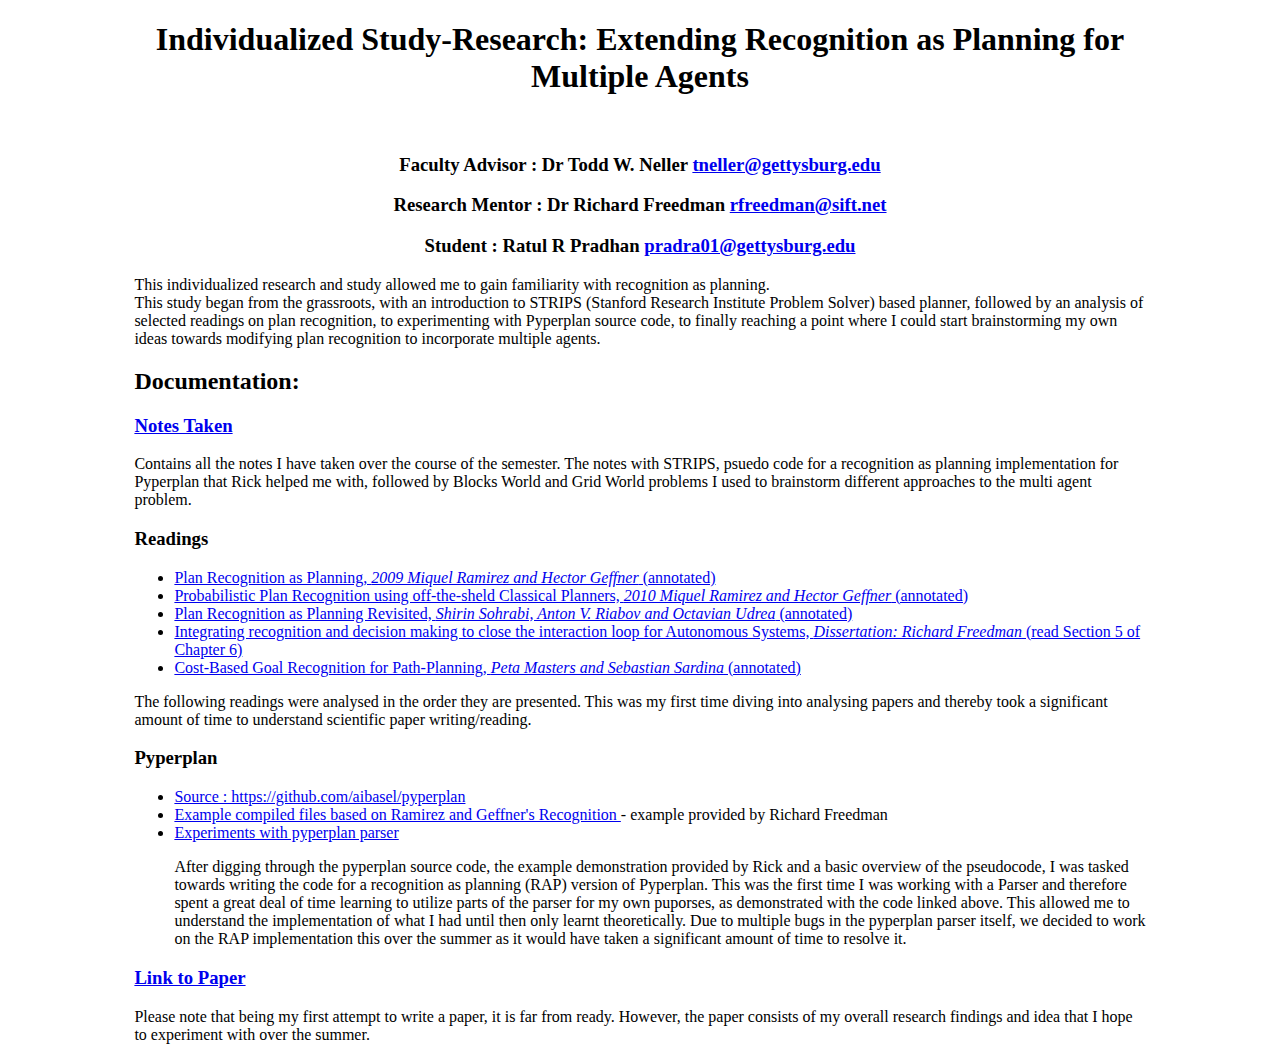
<file: IDS/Index.html>
<!DOCTYPE html>
<html>
<head>
	<meta charset="utf-8">
	<meta name="viewport" content="width=device-width, initial-scale=1">
	<title>Individualized Research-Study</title>
</head>
<body>
<div style="padding-inline: 10%;">

<H1 style="text-align: center;"> Individualized Study-Research: Extending Recognition as Planning for Multiple Agents
</H1>
<br>
<h3 style="text-align: center;">Faculty Advisor : Dr Todd W. Neller <a href="tneller@gettysburg.edu">tneller@gettysburg.edu</a></h3>

<h3 style="text-align: center;">Research Mentor : Dr Richard Freedman <a href="rfreedman@sift.net">rfreedman@sift.net</a></h3>

<h3 style="text-align: center;">Student : Ratul R Pradhan <a href="pradra01@gettysburg.edu">pradra01@gettysburg.edu</a></h3>

	<p>
		This individualized research and study allowed me to gain familiarity with recognition as planning. <br>
		This study began from the grassroots, with an introduction to STRIPS (Stanford Research Institute Problem Solver) based planner, followed by an analysis of selected readings on plan recognition, to experimenting with Pyperplan source code, to finally reaching a point where I could start brainstorming my own ideas towards modifying plan recognition to incorporate multiple agents.
	</p>

	<h2> Documentation:</h2>
	<h3><a href="Notes.pdf">Notes Taken</a></h3>
	<p>Contains all the notes I have taken over the course of the semester. The notes with STRIPS, psuedo code for a recognition as planning implementation for Pyperplan that Rick helped me with, followed by Blocks World and Grid World problems I used to brainstorm different approaches to the multi agent problem. </p>
	<h3> Readings </h3>
	<ul>
		<li>
			<a href="1.pdf">Plan Recognition as Planning, <i>2009 Miquel Ramirez and Hector Geffner</i> (annotated)</a>
		</li>
		<li>
			<a href="2.pdf">Probabilistic Plan Recognition using off-the-sheld Classical Planners, <i>2010 Miquel Ramirez and Hector Geffner</i> (annotated)</a>
		</li>
		<li>
			<a href="3.pdf">Plan Recognition as Planning Revisited, <i>Shirin Sohrabi, Anton V. Riabov and Octavian Udrea</i> (annotated)</a>
		</li>
		<li>
			<a href="5.pdf">Integrating recognition and decision making to close the interaction loop for Autonomous Systems, <i>Dissertation: Richard Freedman</i> (read Section 5 of Chapter 6)</a>
		</li>
		<li>
			<a href="4.pdf">Cost-Based Goal Recognition for Path-Planning, <i>Peta Masters and Sebastian Sardina</i> (annotated)</a>
		</li>
		
	</ul>

	<p>
		The following readings were analysed in the order they are presented. This was my first time diving into analysing papers and thereby took a significant amount of time to understand scientific paper writing/reading.
	</p>
	<h3>
		Pyperplan
	</h3>
	<ul>
		<li> 
			<a href="https://github.com/aibasel/pyperplan">Source : https://github.com/aibasel/pyperplan</a>
		</li>

		<li> 
			<a href="https://github.com/RatulPradhan/RAP_Pyperplan/commit/1973f445d3c1aef2fae733b8e3ca497669e08074">Example compiled files based on Ramirez and Geffner's Recognition
			</a> - example provided by Richard Freedman
		</li>

		<li> 
			<a href="Experiments.py">Experiments with pyperplan parser
			</a>
		</li>

		<p> After digging through the pyperplan source code, the example demonstration provided by Rick and a basic overview of the pseudocode, I was tasked towards writing the code for a recognition as planning (RAP) version of Pyperplan. This was the first time I was working with a Parser and therefore spent a great deal of time learning to utilize parts of the parser for my own puporses, as demonstrated with the code linked above. This allowed me to understand the implementation of what I had until then only learnt theoretically. Due to multiple bugs in the pyperplan parser itself, we decided to work on the RAP implementation this over the summer as it would have taken a significant amount of time to resolve it.</p>
	</ul>
	<h3>
		<a href="pradhanRatul_independentResearch_multiagentRandG.pdf">Link to Paper</a> 
	</h3>
	<p> Please note that being my first attempt to write a paper, it is far from ready. However, the paper consists of my overall research findings and idea that I hope to experiment with over the summer.</p>
</div>
</body>
</html>
</file>
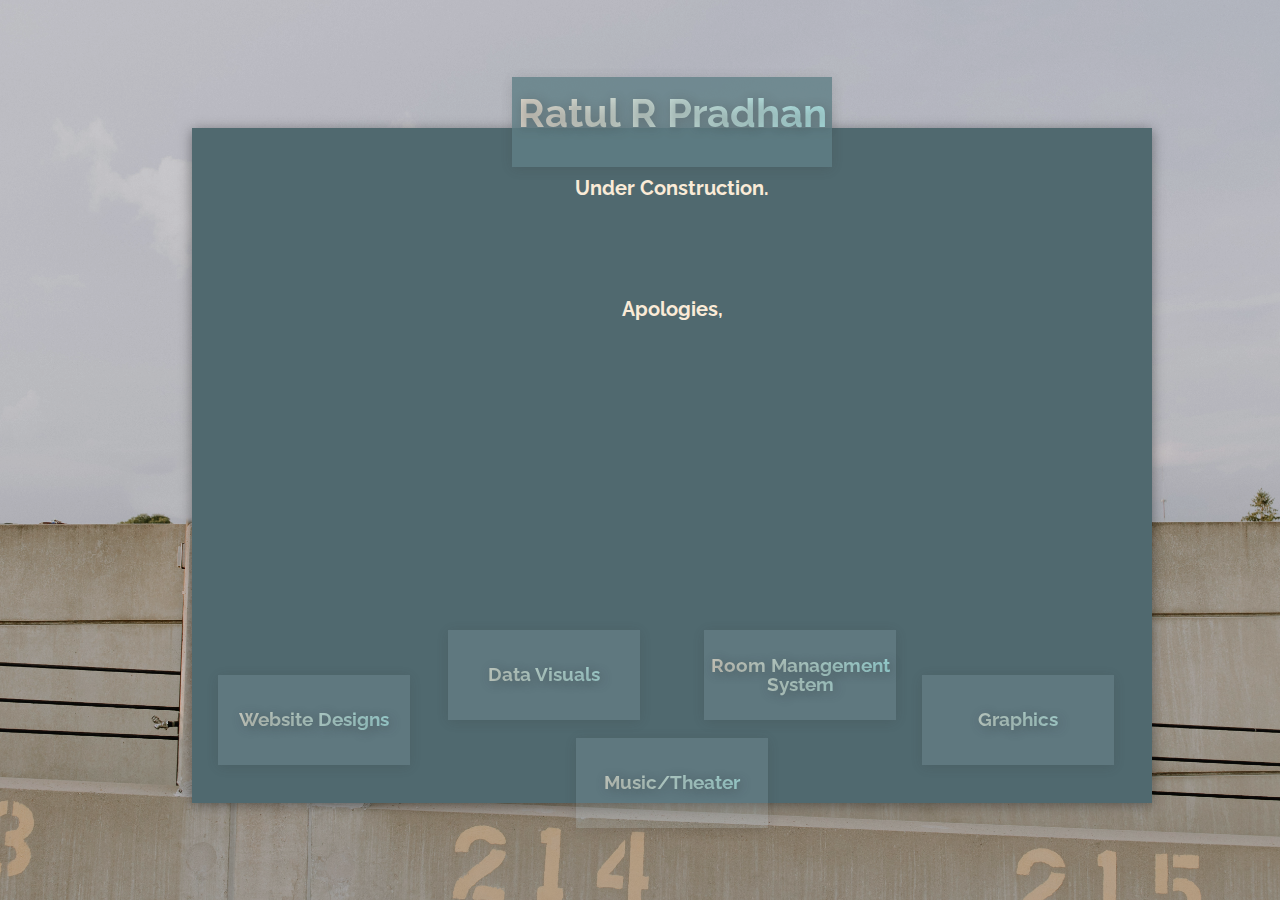
<file: Portfolio/index.html>
<!DOCTYPE html>
<html lang="en">
<head>
    <meta charset="UTF-8">
    <meta http-equiv="X-UA-Compatible" content="IE=edge">
    <meta name="viewport" content="width=device-width, initial-scale=1.0">

    <title>Creative Portfolio</title>
    <link rel="preconnect" href="https://fonts.googleapis.com">
    <link rel="preconnect" href="https://fonts.gstatic.com" crossorigin>
    <link href="https://fonts.googleapis.com/css2?family=Poppins:wght@100&family=Quicksand:wght@300&family=Raleway:wght@100&family=Source+Sans+Pro:wght@200&display=swap" rel="stylesheet">
    
    <link rel="stylesheet" href="./stylePortfolio.css" />

</head>

<body>

    <script src="./jscript.js"></script>
    <section class="main">
        <img src="./assets/background2.jpg" alt="" class="background">
        <div class="blackSaturation"></div>

        <div class="container">

            <div class="namebox" id="Namebox">
              
                <h2>Ratul R Pradhan</h2>
            </div>
            <div class="mainbox">
                <h3> Under Construction. </h3>
		<h3> Apologies, </h3>
            </div>

            <button class="buttons website" onclick="window.location.href = 'website.html';"><h2>Website Designs </h2></button>

            <button class="buttons dataVis"><h2>Data Visuals</h2></button>
            
            <button class="buttons room"><h2>Room Management System</h2></button>
            
            <button class="buttons graphics"><h2>Graphics</h2></button>
            
            <button class="buttons music"><h2>Music/Theater</h2></button>
            
        </div>
    </section>
    

    
</body>
</html>
</file>
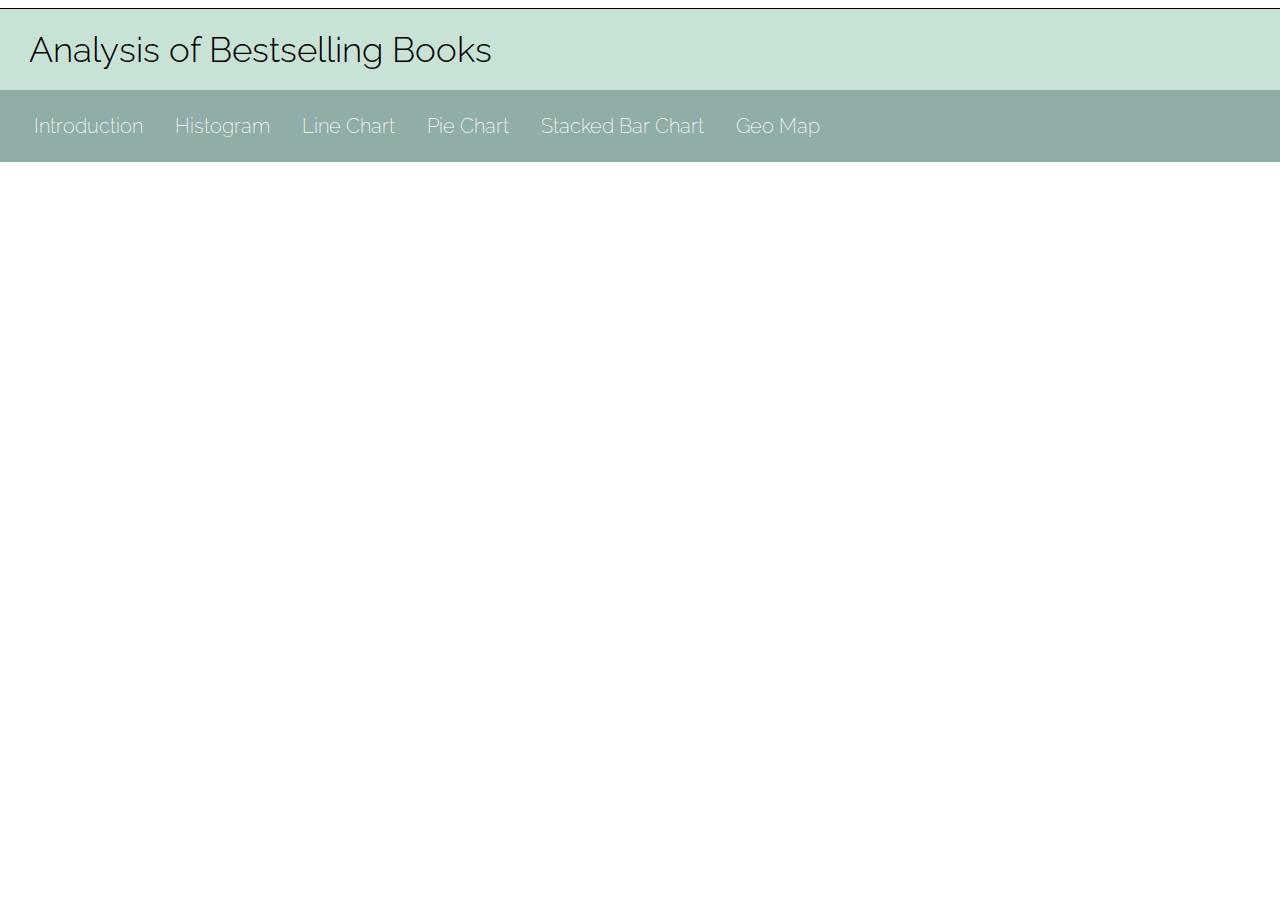
<file: D3 Data Visualization/Project.html>
<!DOCTYPE html>
<HTML>

<HEAD>

<link href="https://fonts.googleapis.com/css2?family=Raleway:wght@100;500;700&display=swap" rel="stylesheet">

<TITLE> CS391 Final Project </TITLE>

<!-- on the page style definitions -->
<STYLE>

	.list{
		font-family: 'Raleway'; font-size: 20px; font-weight: 200; 
	}

	body {
		font-family: 'Raleway'; font-size: 20px; font-weight: 200;
	}

	.intro{

		font-family: 'Calibri';font-size: 20px; font-weight: 400; text-align: center;
	}


	h1 {
		font-family: 'Raleway';font-size: 35px; font-weight: 300; text-align: center;
	    }

	h2{
		font-family: 'Raleway';font-size: 25px; font-weight: 300;
		padding-left: 20px; margin-left: 25px;

	}

	ul {
  

	  list-style-type: none;
	  margin: 0;
	  padding: 0 ;
	  overflow: hidden;
	  background-color: #90ADA7;
	}

	li {
	  float: left;
	}

	li a {
	  display: block;
	  color: white;
	  text-align: center;
	  padding: 14px 16px;
	  text-decoration: none;
	}

	li a:hover {
	  background-color: #6A807B;
	}

	.MainColor{
		background-color:#C8E3D5 ;
		font-family: 'Raleway'; font-weight: 300;
	}

	.barCharts {

	}

	.lineCharts{

	}

	.pieCharts{

	}

	.stackedBarCharts{

	}


	.geoMap{

	}

	.introduction{

	}

	.tooltip {
	  position: absolute;
	  pointer-event: none;
	}

	svg .arrowBar rect {
    fill: #008080;
	opacity: 0.3;
	}

	svg .arrowBar text {
	    text-anchor: middle;
		font-size: 20;
		fill: white;
	}

	.letterButtons{
		font-family: 'Raleway';
		font-size: 15px; font-weight: 300;
		background-color: #C1C9E6;
		margin:10px;
		height:40px;
	}


</STYLE>

<!-- src: if exists, code is in the referred file -->
<SCRIPT type="text/javascript" src="https://d3js.org/d3.v7.min.js">
</SCRIPT>

<SCRIPT type="text/javascript">

	function highlight(event) {
    const barz = event.currentTarget;
    barz.style.fill = "#2C717D";
	}

	function unhighlight(event) {
	    const barz = event.currentTarget;
	    barz.style.fill = "#2C717D";
	}

</SCRIPT>

</HEAD>


<BODY>

	<p style="font-weight: 300; font-size: 35px;text-align: left; 
	padding: 20px;padding-left: 50px;
	border-top: solid;  border-left: solid; border-right: solid; border-width: 1px; margin-left: -30px; margin-right:-15px; margin-top:0px; margin-bottom: 15px;"
	class="MainColor">
	Analysis of Bestselling Books </p>


	<ul class ="list "style="font-weight: 200; font-size: 20px;
		margin-top: -15px; margin-right:-15px; margin-left: -30px;
		padding:10px; padding-right: 40px; padding-left: 40px; ">
		  <li><a href="#introduction">Introduction</a></li>
		  <li><a href="#histogram">Histogram</a></li>
		  <li><a href="#lineChart">Line Chart</a></li>
		  <li><a href="#pieChart">Pie Chart</a></li>
		  <li><a href="#stackedBarChart">Stacked Bar Chart</a></li>
		  <li><a href="#geoMap"> Geo Map</a></li>

	</ul>

<SCRIPT type="text/javascript">

	const body = d3.select("body");

	const outerGroup = body.append("g");

	const CHART_W = 1200;
	const CHART_H = 700;
	const MARGIN = 70;

	

	let priceMap = {};
	let avgPriceMap = {};
	let genreFictionMap = {};
	let avgGenreFictionMap = {};
	let avgGenreNonFictionMap = {};
	let genreNonFictionMap = {};
	let authorBestsellerMap= {};

	let totalPriceFiction = {};
	let totalPriceNonFiction = {};

	let allPrice = [];

	let bookName = [];
	let bookSetting = [];

	let stateSetting = {};
	
	let i=0;

	d3.csv("amazon_bestsellers.csv", (row) =>{


		// price Map 
		row.User_Rating = parseFloat(row.User_Ratings);
		row.Reviews = parseInt(row.Reviews);
		row.Price = parseInt(row.Price);
		row.Num_Pages = parseInt(row.Num_Pages);

				
		if( row.Year in priceMap){
			let arrayPrice = priceMap[row.Year];
			arrayPrice.push(row.Price);
			priceMap[row.Year] = arrayPrice;
		}
		else{
			let arrayPrice = [];
			arrayPrice.push(row.Price);
			priceMap[row.Year] = arrayPrice;
		}


		//author Bestseller Map
		if( row.Author in authorBestsellerMap){
			let totalCount = authorBestsellerMap[row.Author];
			authorBestsellerMap[row.Author] = totalCount + 1;
		}
		else {
			authorBestsellerMap[row.Author] = 1;
		}


		//genreFictionMap
		if(row.Genre == "Fiction"){
			if( row.Year in genreFictionMap){
				let arrayPrice = genreFictionMap[row.Year];
				arrayPrice.push(row.Price);
				genreFictionMap[row.Year] = arrayPrice;

				totalPriceFiction[row.Year] = totalPriceFiction[row.Year] + row.Price;
			}
			else{	
				let arrayPrice = [];
				arrayPrice.push(row.Price);
				genreFictionMap[row.Year] = arrayPrice;

				totalPriceFiction[row.Year] = row.Price;
			}
		}

		//genreNonFictionMap
		if(row.Genre == "Non Fiction"){
			if( row.Year in genreNonFictionMap){
				let arrayPrice = genreNonFictionMap[row.Year];
				arrayPrice.push(row.Price);
				genreNonFictionMap[row.Year] = arrayPrice;

				totalPriceNonFiction[row.Year] = totalPriceNonFiction[row.Year] + row.Price;
			}
			else{	
				let arrayPrice = [];
				arrayPrice.push(row.Price);
				genreNonFictionMap[row.Year] = arrayPrice;

				totalPriceNonFiction[row.Year] = row.Price;
			}
		}

		allPrice.push(row.Price);
		bookName.push(row.Name);


		return row;
	})
	.then( (bestsellers) => {


			Object.entries(genreFictionMap).forEach( (entry) => {
				avgGenreFictionMap[entry[0]] = d3.mean(entry[1]);
			});

			Object.entries(priceMap).forEach( (entry) => {
				avgPriceMap[entry[0]] = d3.mean(entry[1]);
			});

			Object.entries(genreNonFictionMap).forEach( (entry) => {
				avgGenreFictionMap[entry[0]] = d3.mean(entry[1]);
			});
							
			Object.entries(priceMap).forEach( (entry) => {
				avgGenreNonFictionMap[entry[0]] = d3.mean(entry[1]);
			});

	// console.log (priceMap) ;
	// console.log (avgPriceMap) ;
	// console.log (genreFictionMap) ;
	// console.log (avgGenreFictionMap) ;
	// console.log (avgGenreNonFictionMap) ;
	// console.log (genreNonFictionMap) ;
	// console.log (authorBestsellerMap);

	// console.log (totalPriceFiction) ;
	// console.log (totalPriceNonFiction) ;

	// console.log (allPrice) ;

	// console.log (bookName) ;
	// console.log (bookSetting) ;

	// console.log (stateSetting) ;

	// 		console.log(priceMap);
	// 		console.log(genreFictionMap);

	// 		console.log(avgGenreNonFictionMap);

	// 		console.log(genreNonFictionMap);
	// 		console.log(avgGenreFictionMap);

	// 		console.log(totalPriceFiction);
	// 		console.log(totalPriceNonFiction);

			introduction();

			generateHistogram(allPrice);

			generateLineChart(avgGenreFictionMap, avgGenreNonFictionMap);

			generatePieChart(authorBestsellerMap);

			generateStackBarChart(totalPriceFiction, totalPriceNonFiction);

			

			d3.csv("states_abbr.csv").then((abbr) => {
				randomState(abbr);
				
				for (let i=0; i < bookSetting.length ; i++){

					if(bookSetting[i].Setting in stateSetting){
						stateSetting[bookSetting[i].Setting] = stateSetting[bookSetting[i].Setting] + 1 ;
					}	
					else {
						stateSetting[bookSetting[i].Setting] = 1;
					}
			}	
			console.log(stateSetting);
				generateGeoMap(stateSetting);	
				//
			});


	})


	function randomState(abbr){

		let min = 0;
		let max = abbr.length;

		let count = 0;

		for (let i=0; i < bookName.length; i++ ){

			let randomState = (d) => {

				const index =Math.floor(Math.random() * (max - min) + min); //non inclusive maximum since max is 51
				return abbr[index].abbr;
			}

			const object = {Name: bookName[i], Setting: randomState()};
			bookSetting.push(object);
		}

		return bookSetting;
	}



	function randomInt(min, max) {
		    return Math.floor( Math.random() * (max - min + 1) + min);
		}

		function randomColor()
		{
		  let r = randomInt(50, 200);
		  let g = randomInt(50, 200);
		  let b = randomInt(50, 200);
		 
		  return `rgb(${r},${g}, ${b})`
		}



</SCRIPT>

<SCRIPT type="text/javascript">

	function introduction(){

		body.append("div")
						.attr("class", "introduction")
						.attr("id","chartDiv")
						// .attr("height", CHART_H / 3)
						// .attr("width", CHART_W );
 						.style("border", "1px solid black");
		
		const chartDiv = document.getElementById("chartDiv");

		chartDiv.style.width = CHART_W + 200 + "px";
		chartDiv.style.height = CHART_H / 2 + "px";
		chartDiv.classList.add("intro");

		chartDiv.innerHTML = "<H1> Introduction </H1>This project aims to visualize the characteristics of the top 50 Bestselling Books between 2009 to 2021 as per Amazon <br> The dataset utilized can be found <a href='https://www.kaggle.com/datasets/wadihsaad/amazon-top-50-bestselling-books-from-2009-to-2021'> here </a> <br>  The revenue from the Book publishing industry has ranged between $25 billion and $26 billion since 2016, and the visualizations below can be used to better understand trends of bestsellers and thereby make decisions <br> To further add to the relevance of this project, the pre-processing methods used to segregate the data was used in my Statistical Methods class (MGT 235) as raw data for statistical analysis <br> <br> <br> Click on above visualizations to jump to them ";
	}
	
	function generateHistogram(allPrice){


		const chart = body.append("svg")
						.attr("class", "barCharts")
						.attr("id", "histogram") //for href link
						.attr("height", CHART_H) 
						.attr("width", CHART_W)
						.style("border", "1px dotted black");


		const xScale = d3.scaleLinear()
						.domain([0, d3.max(allPrice) + 2])
						.range([MARGIN , (CHART_W) - MARGIN]);

		const histogram = d3.histogram()
							.value((d) => d)
							.domain(xScale.domain())
							.thresholds(xScale.ticks(70));

		const bins = histogram(allPrice);


		const yScale = d3.scaleLinear()
						.domain([0, d3.max(bins, (d) => d.length)])
						.range([CHART_H - MARGIN, MARGIN]);

		const heightScale = d3.scaleLinear()
							.domain([0,d3.max(bins, (d) => d.length) ])
							.range([0, CHART_H - MARGIN * 2 ]);

		const mainGroup = chart.append("g");


		// Chart Titles 

		mainGroup.append("text")
			   .attr("x", MARGIN * 4)
			   .attr("y", MARGIN * 2)
			   .attr("class", "h1")
			   .attr("text-anchor", "left")
			   .style("font-size", "35px")
			   .style("font-weight", "300")
			   .text("Histogram: Price of top 50 Bestselling books 2009-2021");

		mainGroup.append("text")
			   .attr("x", CHART_W - MARGIN * 10)
			   .attr("y", (MARGIN * 2) + 50)
			   .attr("class", "h1")
			   .attr("text-anchor", "left")
			   .style("font-size", "20px")
			   .style("font-weight", "300")
			   .text("On hover: Frequency of each bin");


		//x Axis and y Axis marking

		mainGroup.append("text")
			   .attr("x", CHART_W / 3)
			   .attr("y", CHART_H - (MARGIN / 3))
			   .attr("class", "h1")
			   .attr("text-anchor", "middle")
			   .style("font-size", "20px")
			   .style("font-weight", "400")
			   .text("X Axis : Price of Bestelling Books in $");

		mainGroup.append("text")
			   .attr("x", MARGIN)
			   .attr("y", CHART_H)
			   .attr("class", "h1")
			   .attr("text-anchor", "left")
			   .style("font-size", "20px")
			   .attr("transform", `translate(${(CHART_W / 1.8) * -1},${CHART_H / 1.1}) rotate(-90)`)
			   .style("font-weight", "400")
			   .text("Y Axis : Frequency of each price range");

		const bars = mainGroup.selectAll(".barCharts")
						.data(bins)
						.enter()
						.append("g")
						.attr("class", "barCharts")
						.attr("transform", (d) => { 
	                       return `translate(${xScale(d.x0)}, ${yScale(d.length)})`;
	                   });




		bars.append("rect")
		    .attr("width", (d) => (xScale(d.x1) - xScale(d.x0)))
		    .attr("height", (d) => (heightScale(d.length)))
		    .style("fill", "#358896")
		    .style("stroke", "black")
			.on("mouseover", (point) => {

					  highlight(point);

                      bars.append("text")
                           .attr("class", "tooltip")   // so that we can remove it on mouseout
                           .attr("x", 2)
                           .attr("y", -10)
                           .style("fill", "#2C717D")
                           .text((d)=> {

                           	if(d.length > 0){
                           	return d.length;
                           	}

                           	});
                           

                  })
                  .on("mouseout", () => {
                      d3.selectAll(".tooltip").remove();
                  });

		let xAxis = d3.axisBottom()
              .scale(xScale)
              .ticks(53);
             
	    chart.append("g")
	    	 .attr("class", "barCharts")
	     	 .attr("transform", "translate( " + 0 + ", " + (CHART_H - MARGIN) + " )")
	     	 .call(xAxis);

	    let yAxis = d3.axisLeft()
              .scale(yScale)
              .ticks(55);
             
	    chart.append("g")
	    	 .attr("class", "barCharts")
	     	 .attr("transform", "translate( " + MARGIN + ", " + 0 + " )")
	     	 .call(yAxis);

	}

	function generateLineChart(avgGenreFictionMap, avgGenreNonFictionMap){


		const arrayFiction = Object.values(avgGenreFictionMap);
		const arrayNonFiction = Object.values(avgGenreNonFictionMap);
		const arrayYears = (Object.keys(avgGenreFictionMap));


		const chartDiv = body.append("div")
						.attr("class", "lineCharts")
						.attr("id", "lineChart");
						// .attr("height", CHART_H / 3)
						// .attr("width", CHART_W );
 						//.style("border", "1px solid black");
		
		const lineChartDiv = document.getElementById("lineChart");

		lineChartDiv.style.width = CHART_W + "px";
		lineChartDiv.style.height = CHART_H / 8 + "px";
		lineChartDiv.style.marginBottom = "-50px";
		lineChartDiv.style.paddingLeft = "0px";


		
		const buttonArea = document.createElement("INPUT");
				buttonArea.type="button";
				buttonArea.value="Click for Line Chart";
				buttonArea.addEventListener("click",lineChart);
				buttonArea.classList.add("letterButtons");
				buttonArea.style.display="none";


		const buttonLine = document.createElement("INPUT");
				buttonLine.type="button";
				buttonLine.value="Click for Area Chart";
				buttonLine.addEventListener("click",areaChart);
				buttonLine.classList.add("letterButtons");
				buttonLine.style.display="none";
				buttonArea.style.marginBottom = "-100px";

		lineChartDiv.appendChild(buttonArea);
		lineChartDiv.appendChild(buttonLine);


		const chart = body.append("svg")
						.attr("class", "lineCharts")
						.attr("id", "lineChart")
						.attr("height", CHART_H)
						.attr("width", CHART_W)
						.style("border", "1px dotted black");

		const mainGroup = chart.append("g");


		let chartGroup = mainGroup.append("g")
							.attr("id", "chartRemoveId")
								;


		const xScale = d3.scaleLinear()
						.domain([0, arrayFiction.length])
						.range([MARGIN, CHART_W - MARGIN]);

		const [min,max] = d3.extent(arrayFiction);

		const yScale = d3.scaleLinear()
						.domain([(min / 1.3), (max + max * 0.1 ) ])
						.range([CHART_H - MARGIN, MARGIN]);

		const yScaleArea = d3.scaleLinear()
						.domain([(min), (max) ])
						.range([CHART_H - MARGIN, MARGIN]);

		const line = d3.line()
	               .x((d, i)=> {
	               	return xScale(i);
	               })
	               .y((d)=> yScale(d));

		const area = d3.area()
	               .x((d, i) => xScale(i))
	               .y0((d) => CHART_H - MARGIN)
	               .y1((d) => yScale(d));


	   	lineChart();

		function areaChart(){

			mainGroup.selectAll("#chartRemoveId").remove();

			let chartGroup = mainGroup.append("g")
							.attr("id", "chartRemoveId")
								;

			chartGroup.append("path")
			 .datum(arrayFiction)
			 .style("fill", "#963F3C")
			 .style("opacity", "0.8")
			 .attr("d", area);

			chartGroup.append("path")
			 .datum(arrayNonFiction)
			 .style("fill", "#4C9990")
			 .style("opacity", "0.8")
			 .attr("d", area);


			 buttonLine.style.display="none";
			 buttonArea.style.display="block";
		}

		function lineChart(){

			mainGroup.selectAll("#chartRemoveId").remove();

			let chartGroup = mainGroup.append("g")
							.attr("id", "chartRemoveId")
								;

			chartGroup.append("path")
				 .datum(arrayFiction)
				 .style("fill", "none")
				 .style("stroke", "#963F3C")
				 .style("stroke-width", "3")
				 .attr("d", line);

				
			chartGroup.append("path")
				 .datum(arrayNonFiction)
				 .style("fill", "none")
				 .style("stroke-width", "3")
				 .style("stroke", "#4C9990")
				 .attr("d", line);

			buttonLine.style.display="block";
			buttonArea.style.display="none";
		}



		const xAxis = d3.axisBottom()
                .scale(xScale)
                .ticks(13)
				.tickFormat((d, i) => arrayYears[i])
				;

		const yAxis = d3.axisLeft()
		                .scale(yScale)
		                .ticks(20);

		chart.append("g")
			 .attr("transform", `translate(0, ${CHART_H - MARGIN})`)
			 .call(xAxis);

		chart.append("g")
		     .attr("transform", `translate(${MARGIN}, 0)`)
			 .call(yAxis);

		let meanFiction = d3.mean(arrayFiction);
		let meanNonFiction = d3.mean(arrayNonFiction);

		chart.append("line")
			 .attr("x1", MARGIN)
			 .attr("y1", yScale(meanFiction))
			 .attr("x2", CHART_W - MARGIN)
			 .attr("y2", yScale(meanFiction))
			 .style("stroke-dasharray", "1 1")
			 .style("stroke-width", "5px")
			 .style("stroke", "maroon");

		chart.append("text")
			   .attr("x", MARGIN * 2)
			   .attr("y", (yScale(meanFiction) - 5))
			   .attr("class", "h1")
			   .attr("text-anchor", "left")
			   .style("font-size", "20px")
			   .style("font-weight", "500")
			   .style("fill", "maroon")
			   .text(meanFiction.toFixed(2));

		chart.append("line")
			 .attr("x1", MARGIN)
			 .attr("y1", yScale(meanNonFiction))
			 .attr("x2", CHART_W - MARGIN)
			 .attr("y2", yScale(meanNonFiction))
			 .style("stroke-dasharray", "1 1")
			 .style("stroke-width", "5px")
			 .style("stroke", "green");

		chart.append("text")
			   .attr("x", MARGIN * 2)
			   .attr("y", (yScale(meanNonFiction) - 5))
			   .attr("class", "h1")
			   .attr("text-anchor", "left")
			   .style("font-size", "20px")
			   .style("font-weight", "500")
			   .style("fill", "green")
			   .text(meanNonFiction.toFixed(2));

		//const hoverGroup = mainGroup.append("g")
								

		// Chart Titles 
		mainGroup.append("text")
			   .attr("x", MARGIN * 4)
			   .attr("y", MARGIN * 1.5)
			   .attr("class", "h1")
			   .attr("text-anchor", "left")
			   .style("font-size", "35px")
			   .style("font-weight", "300")
			   .text("Line Chart: Avgerage price of bestsellers by Genre");

		mainGroup.append("text")
			   .attr("x", CHART_W - MARGIN * 8)
			   .attr("y", (MARGIN * 2))
			   .attr("class", "h1")
			   .attr("text-anchor", "left")
			   .style("font-size", "20px")
			   .style("font-weight", "300")
			   .text("Fiction vs Non Fiction");


		//x Axis and y Axis marking

		mainGroup.append("text")
			   .attr("x", CHART_W / 3)
			   .attr("y", CHART_H - (MARGIN / 3))
			   .attr("class", "h1")
			   .attr("text-anchor", "middle")
			   .style("font-size", "20px")
			   .style("font-weight", "400")
			   .text("X Axis : Years");

		mainGroup.append("text")
			   .attr("x", MARGIN)
			   .attr("y", CHART_H)
			   .attr("class", "h1")
			   .attr("text-anchor", "left")
			   .style("font-size", "20px")
			   .attr("transform", `translate(${(CHART_W / 1.8) * -1},${CHART_H / 1.1}) rotate(-90)`)
			   .style("font-weight", "400")
			   .text("Y Axis : Average Price");

		//color coding

		mainGroup.append("rect")
				.attr("width", MARGIN)
				.attr("height", MARGIN / 2)
				.attr("x", CHART_W - MARGIN * 8)
			   	.attr("y", (MARGIN * 3))
			   	.style("fill","#963F3C")

		mainGroup.append("text")
			   .attr("x", (CHART_W - MARGIN * 8) + 75)
			   .attr("y", (MARGIN * 3) + 24)
			   .attr("class", "h1")
			   .attr("text-anchor", "left")
			   .style("font-size", "20px")
			   .style("font-weight", "500")
			   .text("Fiction");

		mainGroup.append("rect")
				.attr("width", MARGIN)
				.attr("height", MARGIN / 2)
				.attr("x", CHART_W - MARGIN * 8)
			   	.attr("y", (MARGIN * 4))
			   	.style("fill","#4C9990");
			   	// .on("mouseover", onHover());

		mainGroup.append("text")
			   .attr("x", (CHART_W - MARGIN * 8) + 75)
			   .attr("y", (MARGIN * 4) + 24)
			   .attr("class", "h1")
			   .attr("text-anchor", "left")
			   .style("font-size", "20px")
			   .style("font-weight", "500")
			   .text("Non Fiction");
		


	}


	function generatePieChart(data){

		

		const arrayValues = Object.values(data);
		const arrayKeys = Object.keys(data);
		let colourPie = [];

		const arrayOfObjects = [];
		let arrayPie = [];

		for(let i = 0; i < arrayValues.length; ++i){

			let object = {Count : arrayValues[i], Author: arrayKeys[i] }
			arrayOfObjects.push(object);

		} 

		arrayOfObjects.sort((a,b) => b.Count - a.Count );

		for(let i = 0; i < arrayOfObjects.length ; ++i){

			arrayPie.push(arrayOfObjects[i].Count);

		}

		


		const chart = body.append("svg")
						.attr("class", "pieCharts")
						.attr("id", "pieChart")
						.attr("height", CHART_H)
						.attr("width", CHART_W)
						.style("border", "1px dotted black");



		const rOut = CHART_W / 4.5;
		const rIn = rOut / 3;
		const pieData = d3.pie()(arrayPie);


		const genArc = d3.arc()
		                 .padRadius(.05)
		                 .innerRadius(rIn)
		                 .outerRadius(rOut);


		const explode = (event, d) => { 
		    let arc = d3.select(event.currentTarget);
		    let offset = rOut /10;
		    let angle = (d.startAngle + d.endAngle) / 2;
		    let dx = offset * Math.sin(angle);
		    let dy = -offset * Math.cos(angle);
		 
		    arc.attr("transform", `translate(${dx}, ${dy})`);
		}

		const unexplode = (event, d) => {
		    let arc = d3.select(event.currentTarget);
		 
		    arc.attr("transform", `translate(0, 0)`);
		}


		const groups = chart.selectAll("g")
		                    .data(pieData)
		                    .enter()
		                    .append("g")
		                    .attr("transform", `translate(${CHART_W / 3}, ${CHART_H / 1.8})`);



		groups.append("path")
		      .classed("piePiece", true)
		      .style("fill", (d,i) => {

		      		let colour = randomColor(i);
		      		colourPie.push(colour)
		      		return colour;


		      	})
		      .on("mouseover", explode)
		      .on("mouseout", unexplode)
		      .attr("d", genArc)
		      .append("title")
		      .text((d,i) => `${arrayOfObjects[i].Author}, ${arrayOfObjects[i].Count} Bestseller(s)`);
		      ;
		      

		const textGenArc = d3.arc()
				.innerRadius( rIn * 1)
				.outerRadius( rOut * 1.7);

		groups.append("text")
				.attr("fill", "black")
				.attr("transform", (d) => `translate ( ${textGenArc.centroid(d)})`)
				.text((d, i) => {


					if( (d.endAngle - d.startAngle) > 0.05 ) {
						return arrayOfObjects[i].Author;
					}
				})
				.style("fill", (d,i) => colourPie[i])
				.style("text-anchor", "left")
				.style("font-family", "Calibri");


		

		let labelArrays = [];

		for(let i = 0; i < 50; ++i){

			labelArrays.push(arrayOfObjects[i]);
		}

		const legendW = MARGIN;
		const legendH = (CHART_H - MARGIN) / labelArrays.length;

		const labelGroup = chart.append("g")
								.attr("transform", `translate (${CHART_W - MARGIN * 5},${MARGIN / 2})`);

		labelGroup.selectAll("rect")
				.data(labelArrays)
				.enter()
				.append("rect")
				.attr("width", legendW)
				.attr("height", legendH)
				.style("fill", (d, i) => colourPie[i])
				.attr("transform", (d,i) => {
					let dx = MARGIN;
					let dy = i * legendH;

					return `translate (${dx}, ${dy})`;
				})

		labelGroup.selectAll("text")
				.data(labelArrays)
				.enter()
				.append("text")
				.style("font-family", "Calibri")
				.style("font-size", "15px")
				.style("fill", (d, i) => colourPie[i])
				.attr("transform", (d,i) => {
					let dx = MARGIN + legendW;
					let dy = ((i * legendH) + legendH / 2) + 5;

					return `translate (${dx}, ${dy})`;
				})
				.text((d,i)=>{	return d.Author });

		//Title

		chart.append("text")
			   .attr("x", MARGIN * 0.5)
			   .attr("y", MARGIN * 1)
			   .attr("class", "h1")
			   .attr("text-anchor", "left")
			   .style("font-size", "30px")
			   .style("font-weight", "300")
			   .text("Pie Chart: Number of Bestsellers per Author between 2009-2021");

		chart.append("text")
			   .attr("x", MARGIN * 0.9)
			   .attr("y", (0))
			   .attr("transform", `translate(${CHART_W / 3.55}, ${CHART_H / 1.8})`)
			   .attr("class", "h1")
			   .attr("text-anchor", "middle")
			   .style("font-size", "20px")
			   .style("font-weight", "300")
			   .text("Hover for details");



			
	}

	function generateStackBarChart(totalPriceFiction, totalPriceNonFiction){

		const arrayFiction = Object.values(totalPriceFiction);
		const arrayYears = Object.keys(totalPriceFiction);
		const arrayNonFiction = Object.values(totalPriceNonFiction);


		


		const chart = body.append("svg")
						.attr("class", "stackedBarCharts")
						.attr("id", "stackedBarChart")
						.attr("height", CHART_H)
						.attr("width", CHART_W)
						.style("border", "1px dotted black");

		let stackedArray = arrayFiction.map((d, index) => {

			return {Fiction: d, NonFiction: arrayNonFiction[index]};

		})

		const xScale = d3.scaleBand()
						.domain(d3.range(stackedArray.length))
						.range([MARGIN, CHART_W - MARGIN]);

		const maxTotalCount = d3.max(stackedArray, (d) => d.Fiction + d.NonFiction);

		const yScale = d3.scaleLinear()
						.domain([0, maxTotalCount + maxTotalCount * 0.1])
						.range([CHART_H - MARGIN, MARGIN]);

		const genStack = d3.stack()
							.keys(Object.keys(stackedArray[0]));

		const stack = genStack(stackedArray);

		let colours = ["#4C9990","#806899"];

		const mainGroup = chart.append("g");

		const groups = mainGroup.selectAll(".stackedBarCharts")
                    .data(stack)
                    .enter()
                    .append("g")
                    .attr("class", ".stackedBarCharts")
                    .style("fill", (d, i) => colours[i])
                    .style("stroke", "black")
                    .style("stroke-width", "1.5"); 

		groups.selectAll("rect")
                     .data((series) => series)
                     .enter()
                     .append("rect")
                     .attr("x", (pair, i) => xScale(i)) // *** for domain
                     .attr("y", (pair) => yScale(pair[1]))
                     .attr("width", xScale.bandwidth())
                     .attr("height", (pair) => yScale(pair[0]) - yScale(pair[1]));



        //another way to do this 
        
		// let stackedArray = [];

		// for (let i = 0; i < arrayNonFiction.length ; i++) {

		// 	let object = {Fiction: arrayFiction[i], NonFiction: arrayNonFiction[i]};

		// 	stackedArray.push(object);
		// }

		//console.log(stackedArray);


		const xAxis = d3.axisBottom()
                .scale(xScale)
                .tickFormat((d, i) => arrayYears[i])
				;

		const yAxis = d3.axisLeft()
		                .scale(yScale)
		                .ticks(40);

		chart.append("g")
		    .attr("transform", `translate(0, ${CHART_H - MARGIN})`)
		    .call(xAxis);

		chart.append("g")
		    .attr("transform", `translate(${MARGIN}, 0)`)
		    .call(yAxis);


		// Chart Titles 
		mainGroup.append("text")
			   .attr("x", MARGIN * 3)
			   .attr("y", MARGIN)
			   .attr("class", "h1")
			   .attr("text-anchor", "left")
			   .style("font-size", "25px")
			   .style("font-weight", "300")
			   .text("Stacked Bar Chart: Cumulative Price of Top 50 Bestsellers 2009-2021");


		//x Axis and y Axis marking

		mainGroup.append("text")
			   .attr("x", CHART_W / 3)
			   .attr("y", CHART_H - (MARGIN / 3))
			   .attr("class", "h1")
			   .attr("text-anchor", "middle")
			   .style("font-size", "20px")
			   .style("font-weight", "400")
			   .text("X Axis : Years");

		mainGroup.append("text")
			   .attr("x", MARGIN)
			   .attr("y", CHART_H)
			   .attr("class", "h1")
			   .attr("text-anchor", "left")
			   .style("font-size", "20px")
			   .attr("transform", `translate(${(CHART_W / 1.8) * -1},${CHART_H / 1.1}) rotate(-90)`)
			   .style("font-weight", "400")
			   .text("Y Axis : Average Price");



		// color coding

		mainGroup.append("rect")
				.attr("width", MARGIN)
				.attr("height", MARGIN / 2)
				.attr("x",  CHART_W - MARGIN * 8)
			   	.attr("y", (MARGIN * 1.3))
			   	.style("fill","#806899")
			   	.style("stroke", "black")
			   	.style("stroke-width", "2");

		mainGroup.append("text")
			   .attr("x", (CHART_W - MARGIN * 8) + 75)
			   .attr("y", (MARGIN * 1.3) + 24)
			   .attr("class", "h1")
			   .attr("text-anchor", "left")
			   .style("font-size", "20px")
			   .style("font-weight", "500")
			   .text("Fiction");

		mainGroup.append("rect")
				.attr("width", MARGIN)
				.attr("height", MARGIN / 2)
				.attr("x", CHART_W - MARGIN * 8)
			   	.attr("y", (MARGIN * 2))
			   	.style("fill","#4C9990")
			   	.style("stroke", "black")
			   	.style("stroke-width", "2");

		mainGroup.append("text")
			   .attr("x", (CHART_W - MARGIN * 8) + 75)
			   .attr("y", (MARGIN * 2) + 24)
			   .attr("class", "h1")
			   .attr("text-anchor", "left")
			   .style("font-size", "20px")
			   .style("font-weight", "500")
			   .text("Non Fiction");

	}

	function generateGeoMap(stateSetting){


		const arrayStateSetting = Object.values(stateSetting);
		const arrayStateAbbr = Object.keys(stateSetting);

		const MIN_R = 5, MAX_R = 30;


		const chart = body.append("svg")
						.attr("class", "geoMap")
						.attr("id", "geoMap")
						.attr("height", CHART_H)
						.attr("width", CHART_W)
						.style("border", "1px dotted black");

		const CHART_CX = CHART_W / 2;
		const CHART_CY = CHART_H / 2;

		let coloursNumber = [];
		let coloursScale = [];
		let labelColourScale = [];

		const myProj = d3.geoAlbersUsa()
                 .translate([CHART_CX - MARGIN * 2, CHART_CY])
                 .scale(CHART_W);

        const genPath = d3.geoPath()
                  .projection( myProj );

		d3.json("us_states.json")
		.then ( (mapData) =>{

			for (let i = 0; i < arrayStateAbbr.length; ++i) {
		        
		        let abbr = arrayStateAbbr[i];
		        let setting = arrayStateSetting[i];

		        let state = mapData.features[i].properties;
		        
		        state["abbr"] = abbr;
		        state["setting"] = setting;
    		}
		

		let greenScale = d3.scaleLinear()
                       .domain(d3.extent(arrayStateSetting))
                       .range([255, 50]);


        function getColor(state) {

        	coloursNumber.push(state.properties.setting);

	        let g = greenScale(state.properties.setting);

	        labelColourScale.push(g);

	        coloursScale.push(`rgb(${g * 0.2}, ${g}, ${g * 0.9})`);

	        return `rgb(${g * 0.2}, ${g}, ${g * 0.9})`;

	    	}

	    const mainGroup = chart.append("g");

	    //console.log("color Scale" + getColor(7));
    	let groups = mainGroup.selectAll(".geoMap")
                      .data( mapData.features )
                      .enter()
                      .append("g")
                      .attr("class", "geoMap");

	    groups.append("path")
	          .attr("d", genPath)
	          .attr("fill", (d) => getColor(d))
	          .attr("stroke", "black")
	          .append("title")
	          .text((d,i) => "Number of Books Set: " + d.properties.setting);

	    groups.append("text")
	          .text((d) => d.properties.abbr)
	          .style("text-anchor", "middle")
	          .style("font-size", 10+"px")
	          .attr("fill", "lightYellow")
	          .attr("transform", (d) => {
	               let center = genPath.centroid(d);
	               return `translate(${center})`;
	           });


	    const labelGroup = chart.append("g")
							.attr("transform", `translate(${CHART_W - MARGIN * 3},${MARGIN * 3})`)
									;
		// Chart Titles 
		mainGroup.append("text")
			   .attr("x", MARGIN * 4)
			   .attr("y", MARGIN * 1.5)
			   .attr("class", "h1")
			   .attr("text-anchor", "left")
			   .style("font-size", "25px")
			   .style("font-weight", "300")
			   .text("Geo Map: States where most bestellers are set (story-wise)");


		const legendW = MARGIN;
		const legendH = (CHART_H - 5 * MARGIN) / coloursScale.length;

		labelColourScale.sort((a,b) => b - a);

		labelGroup.selectAll("rect")
				.data(labelColourScale)
				.enter()
				.append("rect")
				.attr("width", legendW)
				.attr("height", legendH)
				.style("fill", (d, i) => {

					let g = labelColourScale[i];
	        		return `rgb(${g * 0.2}, ${g}, ${g * 0.9})`;
				})
				.attr("transform", (d,i) => {
					let dx = 0;
					let dy = i * legendH;

					return `translate (${dx}, ${dy})`;
				});


		labelGroup.append("text")
			   .attr("y", "30")
			   .attr("transform", "rotate(90)")
			   .attr("class", "h1")
			   .attr("text-anchor", "right")
			   .style("font-size", "20px")
			   .style("font-weight", "300")
			   .text("Low to High | Hover State for Details");

				createArrows();

				addDrag();

				addZoom();
	});


		//for zooming
	let dx, dy;
	const HBAR_W = CHART_W;
	const HBAR_H = CHART_H / 10;
	const VBAR_W = CHART_W / 15;
	const VBAR_H = CHART_H;

	const displacement = 20;

	const arrowBars = [];

	const arrows = [
	    { id:"n", label:"&uarr;", dir:[0,-1], xy:[0,0], dim:[HBAR_W, HBAR_H]},
	    { id:"s", label:"&darr;", dir:[0,1],  xy:[0,CHART_H - HBAR_H], dim:[HBAR_W, HBAR_H]},
	    { id:"e", label:"&rarr;", dir:[1,0], xy:[CHART_W - VBAR_W,0], dim:[VBAR_W, VBAR_H]},
	    { id:"w", label:"&larr;", dir:[-1,0], xy:[0, CHART_H - VBAR_H], dim:[VBAR_W, VBAR_H]} 
	    ];

	function createArrows() {
	    arrows.forEach( (arrow, i) => {
	        arrowBars[i] = chart.append("g")
	                            .classed("arrowBar", true);

	        arrowBars[i].append("rect")
	                    .attr("x", arrows[i].xy[0])
	                    .attr("y", arrows[i].xy[1])
	                    .attr("width", arrows[i].dim[0])
	                    .attr("height", arrows[i].dim[1]);

	        arrowBars[i].append("text")
	                    .attr("x", arrows[i].xy[0] + arrows[i].dim[0]/2)
	                    .attr("y", arrows[i].xy[1] + arrows[i].dim[1]/2)
	                    .html(arrows[i].label);

	        arrowBars[i].on("click", (event) => {
	                        let [dirX, dirY] = arrows[i].dir; 

	                        [dx, dy] = myProj.translate();

	                        dx += (dirX * displacement);
	                        dy += (dirY * displacement);

	                        myProj.translate([dx, dy]);

	                        updateMap();
	                     });
	    });
	}

		function updateMap() {

		    // update paths d
		    let groups = chart.selectAll(".geoMap")

		    groups.selectAll("path")
		          .attr("d", genPath);

		    // update state names (x, y)
		    groups.selectAll("text")
		          .attr("transform", (d) => {
		              let center = genPath.centroid(d);
		              return `translate(${center})`;
		           });

		}

		function zooming(event) {
		    let newScale = event.transform.k * CHART_W;

		    myProj.scale(newScale);

		    updateMap();

		    // Q. how to update city circle radius?
		}

		function addZoom() {
		    chart.call( d3.zoom()
		                  .on("zoom", zooming) );
		}

		function dragging(event) {
		    [dx, dy] = myProj.translate();

		    dx += event.dx;
		    dy += event.dy;

		    myProj.translate([dx, dy]);

		    updateMap();
		}

		function addDrag() {
		    chart.call( d3.drag()
		                  .on("drag", dragging) );
		}


			}


</SCRIPT>

</BODY>

</HTML>
</file>
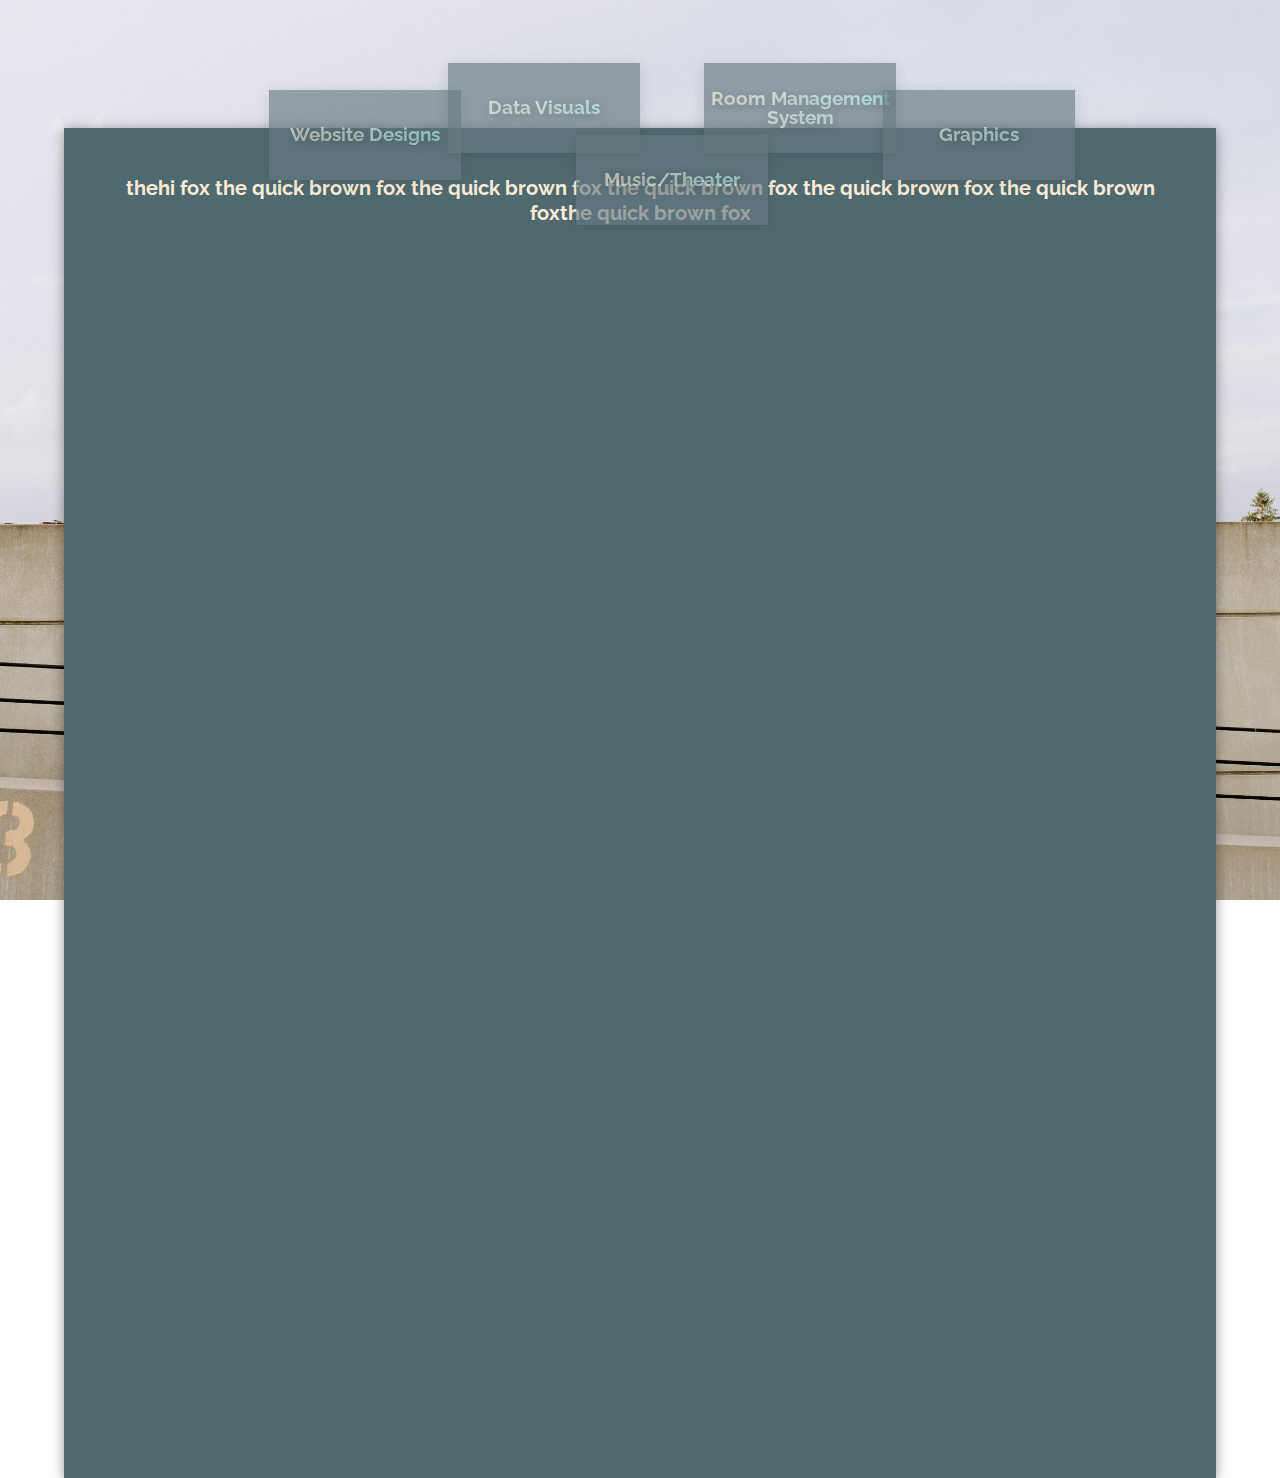
<file: Portfolio/website.html>
<!DOCTYPE html>
<html lang="en">
<head>
    <meta charset="UTF-8">
    <meta http-equiv="X-UA-Compatible" content="IE=edge">
    <meta name="viewport" content="width=device-width, initial-scale=1.0">

    <title>Website Designs</title>
    <link rel="preconnect" href="https://fonts.googleapis.com">
    <link rel="preconnect" href="https://fonts.gstatic.com" crossorigin>
    <link href="https://fonts.googleapis.com/css2?family=Poppins:wght@100&family=Quicksand:wght@300&family=Raleway:wght@100&family=Source+Sans+Pro:wght@200&display=swap" rel="stylesheet">
    
    <link rel="stylesheet" href="./stylePortfolio.css" />
    <link rel="stylesheet" href="./websitePortfolio.css " />

</head>
<body>
    <section class="main">
        <img src="./assets/background2.jpg" alt="" class="background">
        <div class="blackSaturation"></div>

        <div class="container">

            <div class="mainbox">
                <h3> thehi fox the quick brown fox the quick brown fox the quick brown fox the quick brown fox the quick brown foxthe quick brown fox </h3>
            </div>

            <button class="buttons website" onclick="window.location.href = 'website.html';"><h2>Website Designs </h2></button>

            <button class="buttons dataVis"><h2>Data Visuals</h2></button>
            
            <button class="buttons room"><h2>Room Management System</h2></button>
            
            <button class="buttons graphics"><h2>Graphics</h2></button>
            
            <button class="buttons music"><h2>Music/Theater</h2></button>

            <img src="./assets/background2.jpg" alt="" class="background2">
</body>
</html>
</file>
<file: Portfolio/stylePortfolio.css>
* {
    margin: 0;
    padding: 0;
    box-sizing: border-box;
  }
  
  html {
    font-family: "Raleway", sans-serif;
    font-weight: 300;
    overflow-x: hidden;
  }
  
  :root {
    --primary-color: #50696f;
    --light-primary-color: #607f86;
    --secondary-color: #1b1b1b;
    --gradient-start: #faebd7 ;
    --gradient-end: rgb(180, 255, 254);
  }

  section {
    padding: 5%;
  }

  h2 {
    font-size: 2.5rem;
    line-height: 100%;
    padding: 1rem 0rem;
  }
  h3 {
    font-size: 1.25rem;
    line-height: 125%;
  }

  .background {
    position: absolute;
    left: 0;
    top: 0;
    width: 100vw;
    height: 100vh;
    object-fit: cover;
    z-index: -1;
    
  }
  
  .blackSaturation{
    background-color: #1b1b1b;
    position: absolute;
    left: 0;
    top: 0;
    width: 100vw;
    height: 100vh;
    object-fit: cover;
    z-index: -1;
    opacity: 0.2;

  }

  .mainbox{
    background-color: var(--primary-color);
    position: absolute;
    left: 0;
    top: 0;
    width: 75vw;
    height: 75vh;
    margin-left: 15%;
    margin-top: 10%;
    box-shadow: 0px 2px 12px rgb(0, 0, 0, 0.408);
    
    overflow-y: hidden;
    z-index: 0;
  }
  
  .namebox{
    background-color: var(--light-primary-color);
    opacity: 0.8;
    position: absolute;
    left: 0;
    top: 0;
    width: 25vw;
    height: 10vh;
    margin-left: 40%;
    margin-top: 6%;
    z-index: 1;
    box-shadow: 0px 2px 12px rgba(52, 52, 52, 0.2);
  }

  .namebox h2{
    text-align: center;
    opacity: 0.9;
    background: linear-gradient(to right, var(--gradient-start ), var(--gradient-end));
    -webkit-background-clip: text;
    -webkit-text-fill-color: transparent;
    text-shadow: 2px 2px 12px rgba(52, 52, 52, 0.5);
    color: antiquewhite;
  }

  .mainbox h3{
    text-align: center;
    padding: 3rem 2rem;
    text-shadow: none;
    color: #faebd7;
  }

 

  .buttons {
    background-color: rgba(174, 199, 214, 0.2) ;
    opacity: 0.8;
    position: absolute;
    left: 0;
    top: 0;
    z-index: 1;
    box-shadow: 0px 2px 12px rgba(52, 52, 52, 0.2);
    border: none;
  }

  .buttons:hover{
    background-color:  rgba(36, 37, 38, 0.2);
  }

  .buttons h2{
    font-family: "Raleway", sans-serif;
    text-align: center;
    font-size: 1.2rem;
    opacity: 0.9;
    background: linear-gradient(to right,var(--gradient-start ), var(--gradient-end));
    -webkit-background-clip: text;
    -webkit-text-fill-color: transparent;
    text-shadow: 2px 2px 12px rgba(52, 52, 52, 0.5);
    color: antiquewhite;
  }

  .website{
    width: 15%;
    height: 10%;
    margin-left: 17vw;
    margin-top: 75vh;
  }

  .dataVis{
    width: 15%;
    height: 10%;
    margin-left: 35vw;
    margin-top: 70vh;
  }

  .room{
    width: 15%;
    height: 10%;
    margin-left: 55vw;
    margin-top: 70vh;
  }

  .graphics{
    width: 15%;
    height: 10%;
    margin-left: 72vw;
    margin-top: 75vh;
  }

  .music{
    width: 15%;
    height: 10%;
    margin-left: 45vw;
    margin-top: 82vh;
  }
</file>
<file: Portfolio/websitePortfolio.css>
.mainbox{
    background-color: var(--primary-color);
    position: absolute;
    left: 0;
    top: 0;
    width: 90vw;
    height: 150vh;
    margin-left: 5%;
    margin-top: 10%;
    box-shadow: 0px 2px 12px rgb(0, 0, 0, 0.408);
    
    overflow-y: hidden;
    z-index: 0;
  }

  .buttons{
    background-color: rgba(103, 121, 130, 0.8);
    
  }

  .website{
    margin-left: 21vw;
    margin-top: 10vh;
  }

  .dataVis{
    margin-top: 7vh;
  }

  .room{
    margin-top: 7vh;
  }

  .graphics{
    margin-left: 69vw ;
    margin-top: 10vh;
  }

  .music{
    margin-top: 15vh;
  }
  

  .background2 {
    position: absolute;
    left: 0;
    top: 0;
    width: 100vw;
    height: 100vh;
    object-fit: cover;
    z-index: -1;
    
  }
</file>
